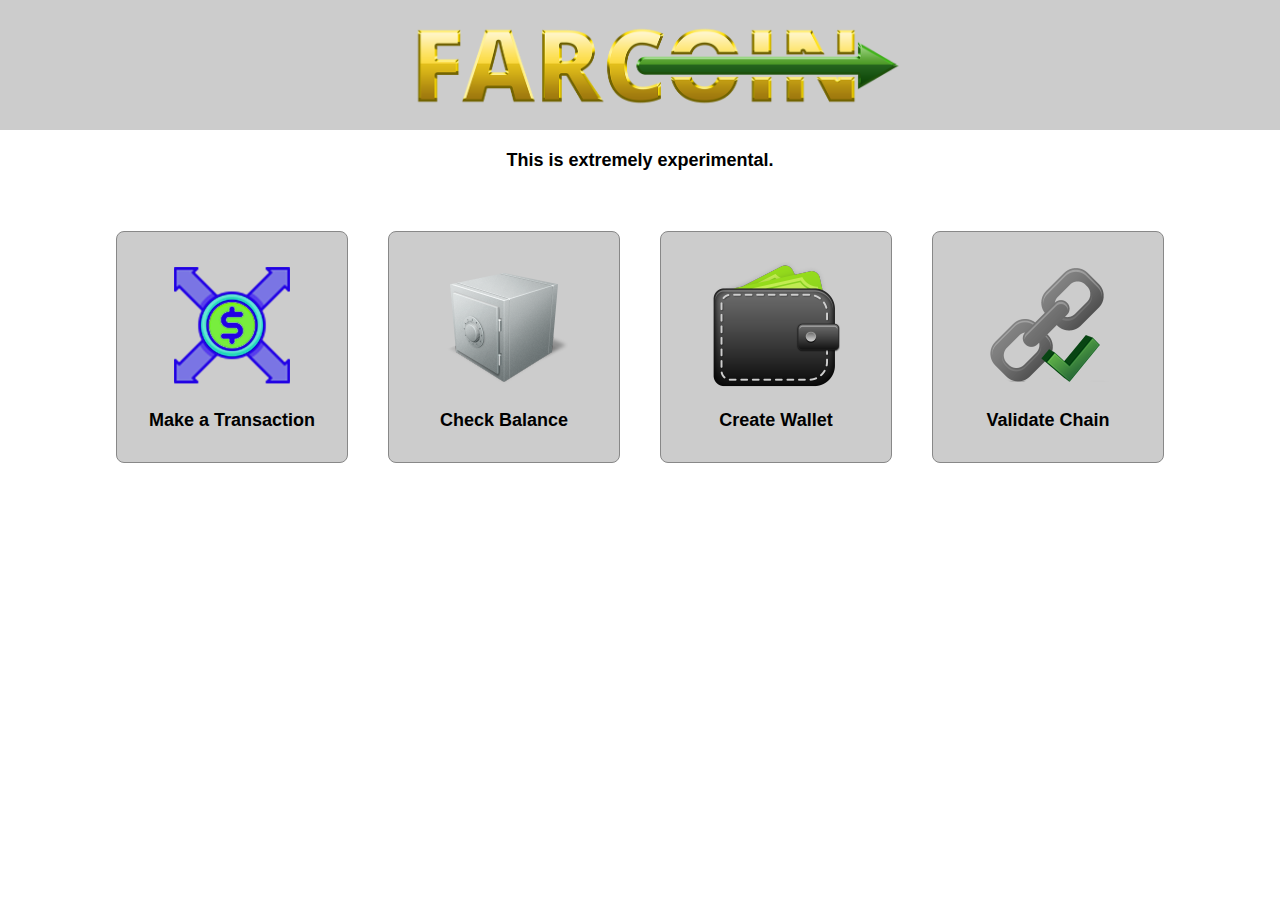
<file: frontend/index.html>
<html>
    <head>
        <meta name="viewport" content="width=device-width, initial-scale=1.0">
        <link rel="stylesheet" href="assets/css/main.css">
    </head>
    
    <body>
        <header class="header">
            <img class="logo" src="assets/images/logo.png"/>
        </header>
        <div class="intro">This is extremely experimental.</div>
        <div class="buttons">
            <a class="ui-button" href="/transaction">
                <img src="assets/images/transaction.png"/>
                <span class="button-text">Make a Transaction</span>
            </a>
            <a class="ui-button" href="/balance">
                <img src="assets/images/safe.png"/>
                <span class="button-text">Check Balance</span>
            </a>
            <a class="ui-button" href="/wallet">
                <img src="assets/images/wallet.png"/>
                <span class="button-text">Create Wallet</span>
            </a>
            <a class="ui-button" href="/validate">
                <img src="assets/images/validate.png"/>
                <span class="button-text">Validate Chain</span>
            </a>
        </div>
    </body>
</html>
</file>
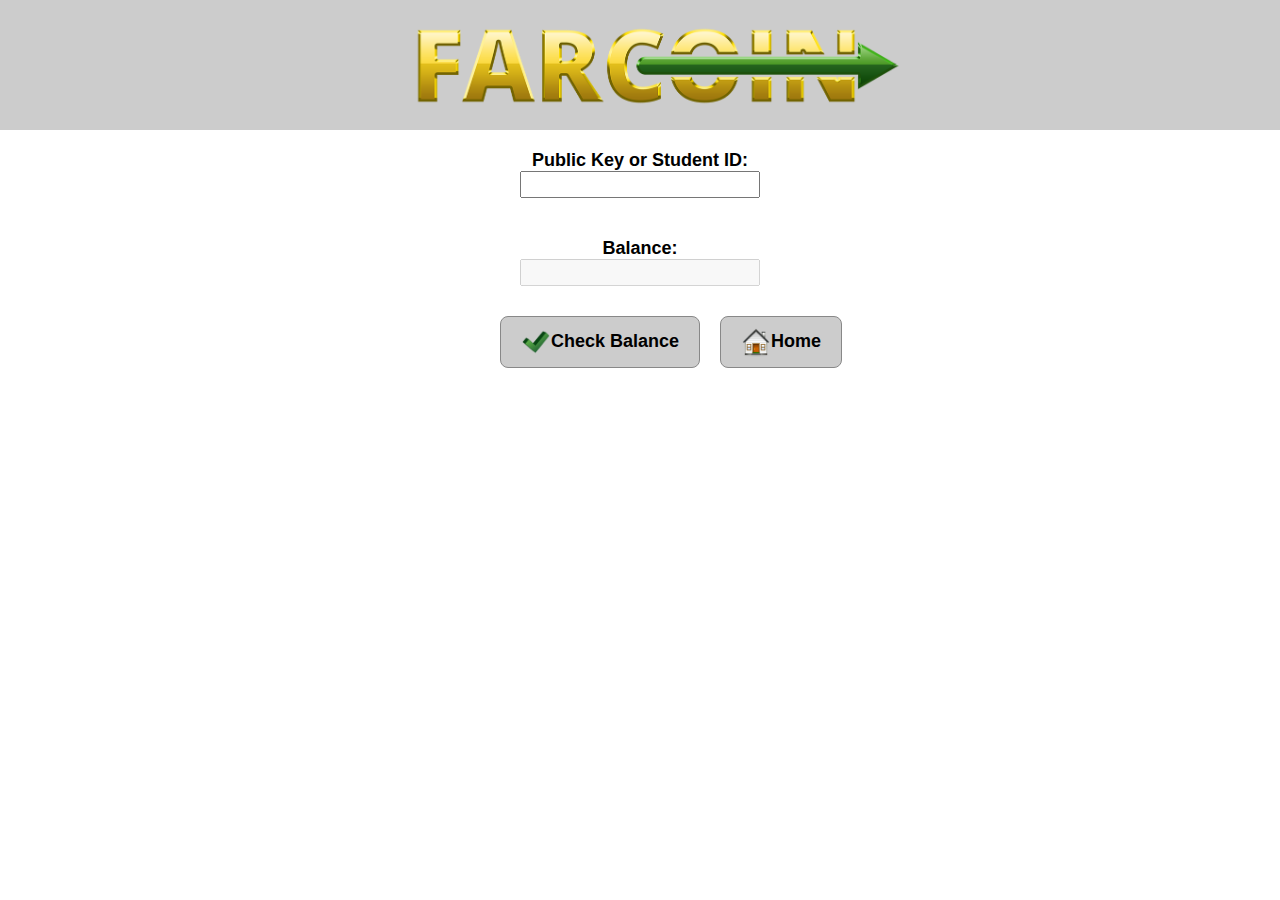
<file: frontend/balance.html>
<html>
    <head>
      <meta name="viewport" content="width=device-width, initial-scale=1.0">
      <link rel="stylesheet" href="assets/css/main.css">
    </head>
    
    <body>
        <header class="header">
          <img class="logo" src="assets/images/logo.png"/>
        </header>
        <div class="content">
            <div class="form-fields">
              <label class="ui-text"><strong>Public Key or Student ID: </strong></label>
              <input id="key" class="text-input" type="text" />
            </div>
            <div class="form-fields">
              <label class="ui-text"><strong>Balance: </strong></label>
              <input id="balance" class="text-input" type="text" disabled="disabled" />
            </div>
            <div class="ui-buttons-small">
              <a class="ui-button-small" onclick="checkBalance()">
                  <img src="assets/images/check.png"/>
                  <span class="button-text-small">Check Balance</span>
              </a>
              <a class="ui-button-small" href="/">
                  <img src="assets/images/home.png"/>
                  <span class="button-text-small">Home</span>
              </a>
            </div>
        </div>
    </body>
    
    <script type="text/javascript" src="assets/scripts/util.js"></script>
    <script>
        function checkBalance() {
          let key = document.getElementById("key");
          
          let data = JSON.stringify({ "public_key": key.value });
          
          sendRequest("balance", data, function (res) {
            let balance = document.getElementById("balance");
            
            balance.value = res.balance;
          });
        }
    </script>
</html>
</file>
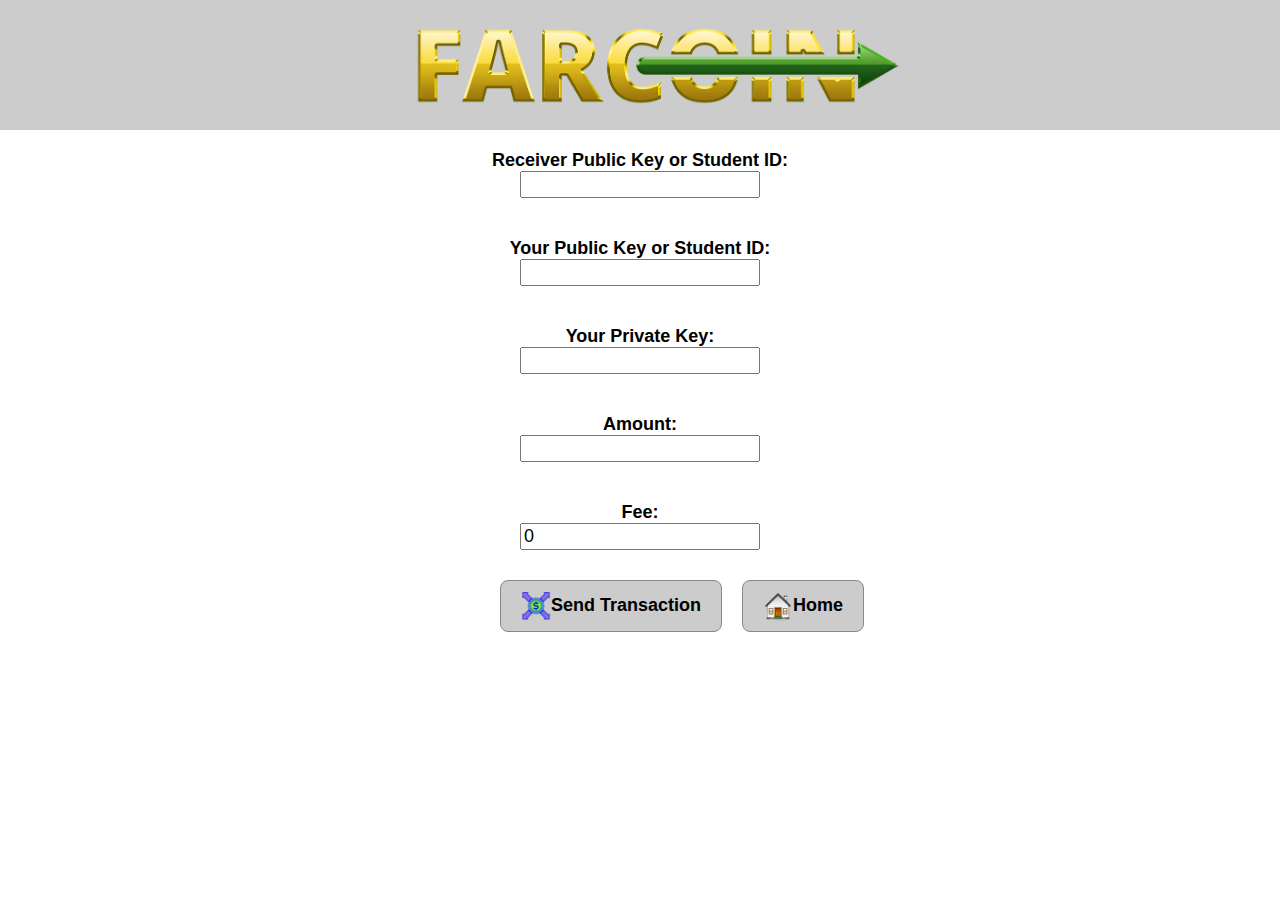
<file: frontend/transaction.html>
<html>
    <head>
      <meta name="viewport" content="width=device-width, initial-scale=1.0">
      <link rel="stylesheet" href="assets/css/main.css">
    </head>
    
    <body>
        <header class="header">
          <img class="logo" src="assets/images/logo.png"/>
        </header>
        <div class="content">
            <div class="form-fields">
              <label class="ui-text"><strong>Receiver Public Key or Student ID: </strong></label>
              <input id="receiverKey" class="text-input" type="text" />
            </div>
            <div class="form-fields">
              <label class="ui-text"><strong>Your Public Key or Student ID: </strong></label>
              <input id="publicKey" class="text-input" type="text" />
            </div>
            <div class="form-fields">
              <label class="ui-text"><strong>Your Private Key: </strong></label>
              <input id="privateKey" class="text-input" type="text" />
            </div>
            <div class="form-fields">
              <label class="ui-text"><strong>Amount: </strong></label>
              <input id="amount" class="text-input" type="number" />
            </div>
            <div class="form-fields">
              <label class="ui-text"><strong>Fee: </strong></label>
              <input id="fee" class="text-input" type="number" value="0" />
            </div>
            <div class="ui-buttons-small">
              <a class="ui-button-small" onclick="sendTransaction()">
                  <img src="assets/images/transaction.png"/>
                  <span class="button-text-small">Send Transaction</span>
              </a>
              <a class="ui-button-small" href="/">
                  <img src="assets/images/home.png"/>
                  <span class="button-text-small">Home</span>
              </a>
            </div>
        </div>
    </body>
    
    <script type="text/javascript" src="assets/scripts/util.js"></script>
    <script>
        function sendTransaction() {
          let receiverKey = document.getElementById("receiverKey");
          let publicKey = document.getElementById("publicKey");
          let privateKey = document.getElementById("privateKey");
          let amount = document.getElementById("amount");
          let fee = document.getElementById("fee");
          
          let data = JSON.stringify({
            "receiver_key": receiverKey.value,
            "public_key": publicKey.value,
            "private_key": privateKey.value,
            "amount": amount.value,
            "fee": fee.value
          });
          
          sendRequest("transaction", data, function (res) {
            if (res.valid) {
              receiverKey.value = "";
              publicKey.value = "";
              privateKey.value = "";
              amount.value = "";
              fee.value = 0;
            }
            
            alert(res.message);
          });
        }
    </script>
</html>
</file>
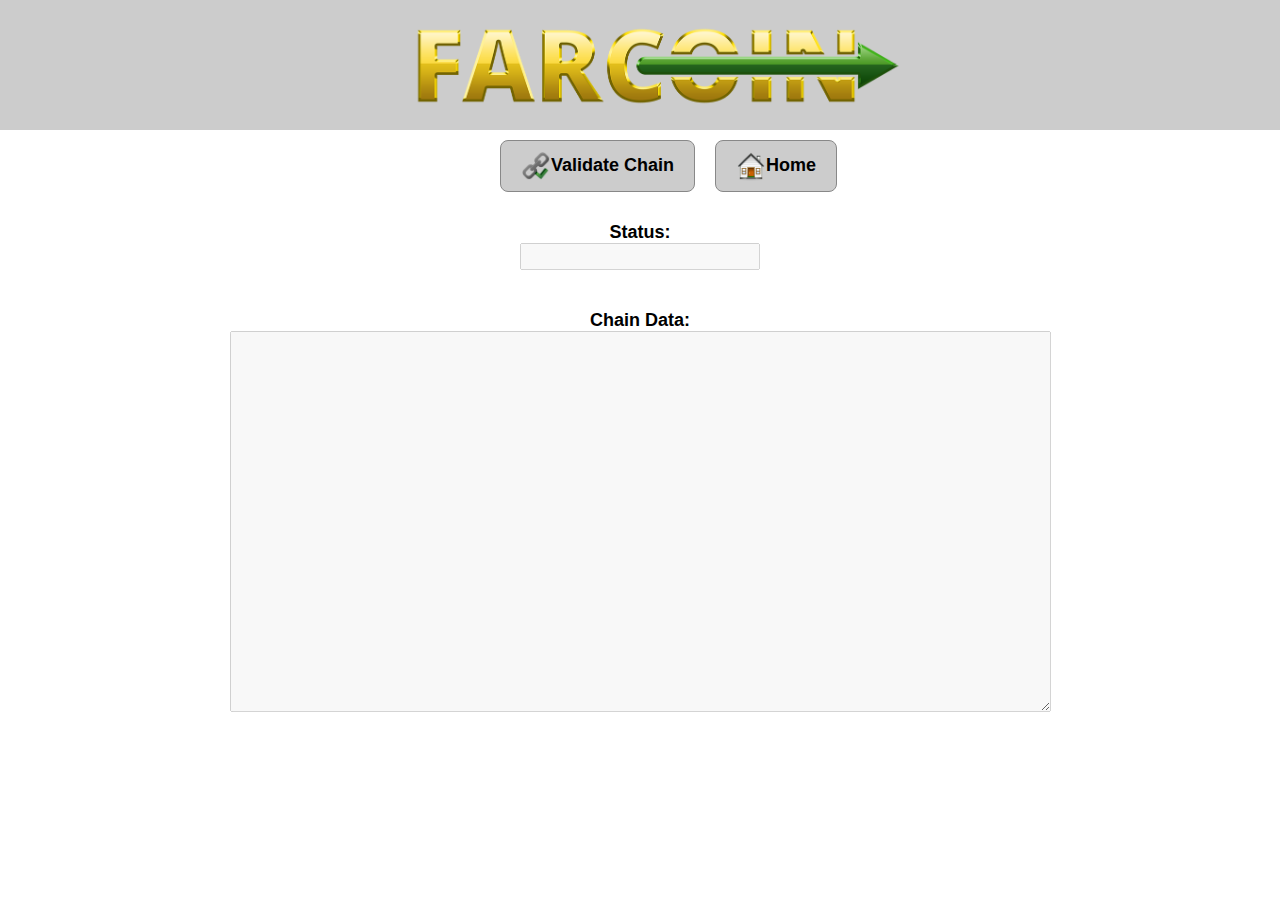
<file: frontend/validate.html>
<html>
    <head>
      <meta name="viewport" content="width=device-width, initial-scale=1.0">
      <link rel="stylesheet" href="assets/css/main.css">
    </head>
    
    <body>
        <header class="header">
          <img class="logo" src="assets/images/logo.png"/>
        </header>
        <div class="content">
            <div class="ui-buttons-small">
              <a class="ui-button-small" onclick="validateChain()">
                  <img src="assets/images/validate.png"/>
                  <span class="button-text-small">Validate Chain</span>
              </a>
              <a class="ui-button-small" href="/">
                  <img src="assets/images/home.png"/>
                  <span class="button-text-small">Home</span>
              </a>
            </div>
            <div class="form-fields">
              <label class="ui-text"><strong>Status: </strong></label>
              <input id="status" class="text-input" type="text" disabled="disabled" />
            </div>
            <div class="form-fields">
              <label class="ui-text"><strong>Chain Data: </strong></label>
              <textarea id="chainData" class="text-input" disabled="disabled" rows="25" cols="100"></textarea>
            </div>
        </div>
    </body>
    
    <script type="text/javascript" src="assets/scripts/util.js"></script>
    <script>
        function validateChain() {
          sendRequest("validate", "", function (res) {
            let status = document.getElementById("status");
            let chainData = document.getElementById("chainData");
            
            status.value = res.status;
            chainData.value = res.chain_data;
          });
        }
    </script>
</html>
</file>
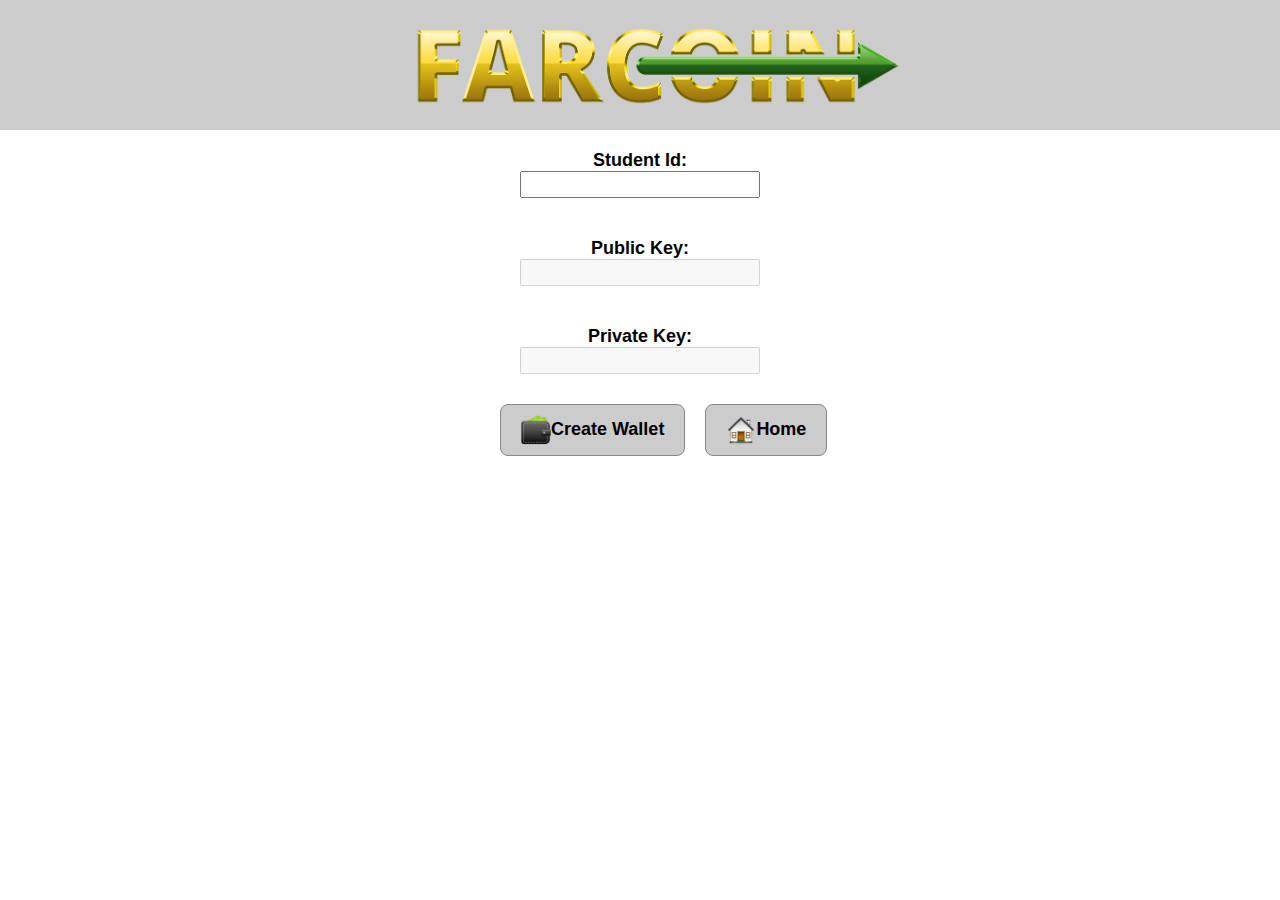
<file: frontend/wallet.html>
<html>
    <head>
      <meta name="viewport" content="width=device-width, initial-scale=1.0">
      <link rel="stylesheet" href="assets/css/main.css">
    </head>
    
    <body>
        <header class="header">
          <img class="logo" src="assets/images/logo.png"/>
        </header>
        <div class="content">
            <div class="form-fields">
                <label class="ui-text"><strong>Student Id: </strong></label>
                <input id="studentId" class="text-input" type="number" />
            </div>
            <div class="form-fields">
              <label class="ui-text"><strong>Public Key: </strong></label>
              <input id="publicKey" class="text-input" type="text" disabled="disabled" />
            </div>
            <div class="form-fields">
              <label class="ui-text"><strong>Private Key: </strong></label>
              <input id="privateKey" class="text-input" type="text" disabled="disabled" />
            </div>
            <div class="ui-buttons-small">
              <a class="ui-button-small" onclick="createWallet()">
                  <img src="assets/images/wallet.png"/>
                  <span class="button-text-small">Create Wallet</span>
              </a>
              <a class="ui-button-small" href="/">
                  <img src="assets/images/home.png"/>
                  <span class="button-text-small">Home</span>
              </a>
            </div>
        </div>
    </body>
    
    <script type="text/javascript" src="assets/scripts/util.js"></script>
    <script type="text/javascript" src="assets/scripts/jsrsasign-all-min.js"></script>
    <script>
        function createWallet() {
          let studentId = document.getElementById("studentId");
          let publicKey = document.getElementById("publicKey");
          let privateKey = document.getElementById("privateKey");
          
          let ec = new KJUR.crypto.ECDSA({ "curve": "secp256k1" });
          let keyPair = ec.generateKeyPairHex();
          
          let data = JSON.stringify({
            "student_id": studentId.value,
            "public_key": keyPair.ecpubhex,
            "private_key": keyPair.ecprvhex
          });
          
          sendRequest("wallet", data, function (res) {
            if (res.valid == true) {
              publicKey.value = keyPair.ecpubhex;
              privateKey.value = keyPair.ecprvhex;
            }
            
            alert(res.message);
          });
        }
    </script>
</html>
</file>
<file: frontend/assets/css/main.css>
body{
    margin:0px;
    font-size: 18px;
}
.header{
    width: 100%;
    background-color: #ccc;
    display:flex;
    align-items: center;
    justify-content: center;
    padding:20px;
}
.logo{
    height: auto;
    width: 100%;
    max-width: 500px;
}
.content{
    width: 100%;
    display:flex;
    flex-direction: column;
    align-items: center;
    justify-content: center;
}
.intro{
    display:flex;
    align-items: center;
    justify-content: center;
    padding:20px;
    color: #000;
    font-family: Arial, sans-serif;
    font-weight: 700;
    text-align: center;
}

.form-fields{
    display:flex;
    flex-direction: column;
    align-items: center;
    justify-content: space-around;
    padding:20px;
    color: #000;
    font-family: Arial, sans-serif;
}

input{
    font-size: 18px;
}

.ui-buttons-small{
    display: flex;
    width: 300px;
    flex-direction: row;
    align-items: center;
    justify-content: space-around;
}

.ui-buttons-small a{
    display:flex;
    flex-direction: row;
    align-items: center;
    justify-content: space-around;
    color: #000;
    font-family: Arial, sans-serif;
    font-weight: 700;
    border: 1px solid #888888;
    border-radius: 8px;
    font-size: 20px;
    background-color: #ccc;
    height: 30px;
    margin: 10px;
    text-decoration: none;
    padding: 10px 20px;
}

.ui-buttons-small img{
    max-height: 30px;
}



.button-text-small{
    color: #000;
    font-family: Arial, sans-serif;
    font-size: 18px;
    text-decoration: none;
    white-space: nowrap;
}

.buttons{
    
    display:flex;
    align-items: center;
    justify-content: center;
    padding:20px;
    margin-left: auto;
    margin-right: auto;
    flex-wrap: wrap;
}
.buttons a{
    display:flex;
    flex-direction: column;
    align-items: center;
    justify-content: space-around;
    padding:20px;
    color: #000;
    font-family: Arial, sans-serif;
    font-weight: 700;
    border: 1px solid #888888;
    border-radius: 8px;
    background-color: #ccc;
    min-width: 190px;
    min-height: 190px;
    margin: 20px;
    text-decoration: none;
}
</file>
